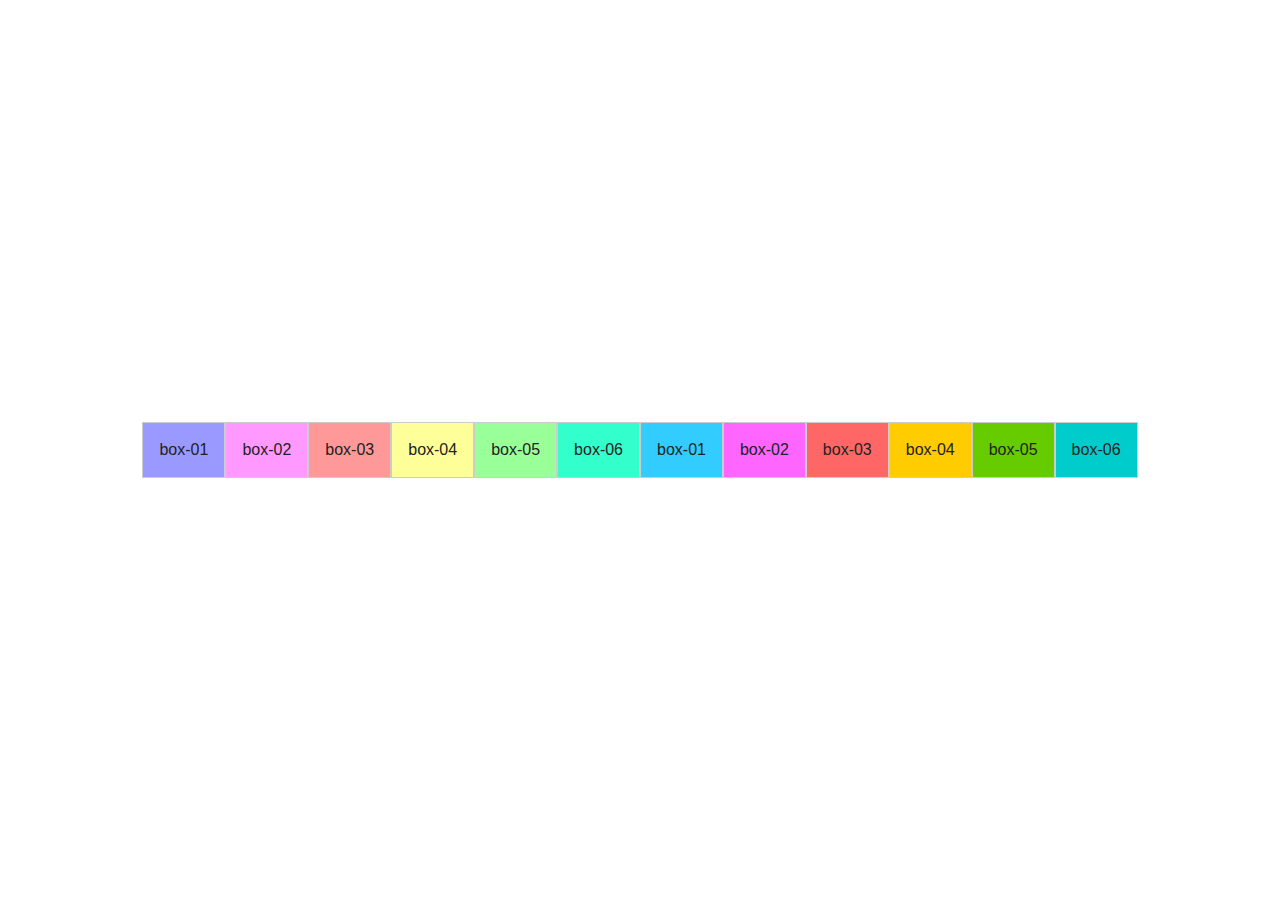
<file: CSSGrid Wrong/tabs/index.html>
<!doctype html>
<html class="no-js" lang="">
    <head>
        <meta charset="utf-8">
        <meta http-equiv="X-UA-Compatible" content="IE=edge,chrome=1">
        <title>flexbox playground</title>
        <meta name="description" content="">
        <meta name="viewport" content="width=device-width, initial-scale=1">

        <link rel="stylesheet" href="css/normalize.min.css">
        <link rel="stylesheet" href="css/main.css">

    </head>
    <body>
        <div class="container">
            <div class="box">box-01</div>
            <div class="box">box-02</div>
            <div class="box">box-03</div>
            <div class="box">box-04</div>
            <div class="box">box-05</div>
            <div class="box">box-06</div>
            <div class="box">box-01</div>
            <div class="box">box-02</div>
            <div class="box">box-03</div>
            <div class="box">box-04</div>
            <div class="box">box-05</div>
            <div class="box">box-06</div>
        </div>
        
    </body>
</html>
</file>
<file: CSSGrid Wrong/tabs/css/main.css>
/*! HTML5 Boilerplate v5.0 | MIT License | http://h5bp.com/ */

html {
    color: #222;
    font-size: 1em;
    line-height: 1.4;
}

::-moz-selection {
    background: #b3d4fc;
    text-shadow: none;
}

::selection {
    background: #b3d4fc;
    text-shadow: none;
}

hr {
    display: block;
    height: 1px;
    border: 0;
    border-top: 1px solid #ccc;
    margin: 1em 0;
    padding: 0;
}

audio,
canvas,
iframe,
img,
svg,
video {
    vertical-align: middle;
}

fieldset {
    border: 0;
    margin: 0;
    padding: 0;
}

textarea {
    resize: vertical;
}

.browserupgrade {
    margin: 0.2em 0;
    background: #ccc;
    color: #000;
    padding: 0.2em 0;
}


/* ==========================================================================
   Author's custom styles
   ========================================================================== */

html {
    height: 100%;
}

body {
    height: 100%;
}

.container {
    /*width: 400px;*/
    height: 100%;
    display: flex;
    flex-direction: row;
    flex-wrap: wrap;
    
    justify-content: center;
    align-items: center;
    align-content: center;
    
    outline: 1px solid #ccc;
}

.box {
    background-color: cadetblue;
    padding: 1rem;
    border: 1px solid #ccc;
    flex-basis: auto;
}

.box:nth-child(1) {
    background-color: #9999ff;
}

.box:nth-child(2) {
    background-color: #ff99ff;
}

.box:nth-child(3) {
    background-color: #ff9999;
}

.box:nth-child(4) {
    background-color: #ffff99;
}

.box:nth-child(5) {
    background-color: #99ff99;
}

.box:nth-child(6) {
    background-color: #33ffcc;
}

.box:nth-child(7) {
    background-color: #33ccff;
}

.box:nth-child(8) {
    background-color: #ff66ff;
}

.box:nth-child(9) {
    background-color: #ff6666;
}

.box:nth-child(10) {
    background-color: #ffcc00;
}

.box:nth-child(11) {
    background-color: #66cc00;
}

.box:nth-child(12) {
    background-color: #00cccc;
}


.big-text {
    font-size: 50px;
}







/* ==========================================================================
   Media Queries
   ========================================================================== */

@media only screen and (min-width: 35em) {

}

@media print,
       (-o-min-device-pixel-ratio: 5/4),
       (-webkit-min-device-pixel-ratio: 1.25),
       (min-resolution: 120dpi) {

}

/* ==========================================================================
   Helper classes
   ========================================================================== */

.hidden {
    display: none !important;
    visibility: hidden;
}

.visuallyhidden {
    border: 0;
    clip: rect(0 0 0 0);
    height: 1px;
    margin: -1px;
    overflow: hidden;
    padding: 0;
    position: absolute;
    width: 1px;
}

.visuallyhidden.focusable:active,
.visuallyhidden.focusable:focus {
    clip: auto;
    height: auto;
    margin: 0;
    overflow: visible;
    position: static;
    width: auto;
}

.invisible {
    visibility: hidden;
}

.clearfix:before,
.clearfix:after {
    content: " ";
    display: table;
}

.clearfix:after {
    clear: both;
}

.clearfix {
    *zoom: 1;
}

/* ==========================================================================
   Print styles
   ========================================================================== */

@media print {
    *,
    *:before,
    *:after {
        background: transparent !important;
        color: #000 !important;
        box-shadow: none !important;
        text-shadow: none !important;
    }

    a,
    a:visited {
        text-decoration: underline;
    }

    a[href]:after {
        content: " (" attr(href) ")";
    }

    abbr[title]:after {
        content: " (" attr(title) ")";
    }

    a[href^="#"]:after,
    a[href^="javascript:"]:after {
        content: "";
    }

    pre,
    blockquote {
        border: 1px solid #999;
        page-break-inside: avoid;
    }

    thead {
        display: table-header-group;
    }

    tr,
    img {
        page-break-inside: avoid;
    }

    img {
        max-width: 100% !important;
    }

    p,
    h2,
    h3 {
        orphans: 3;
        widows: 3;
    }

    h2,
    h3 {
        page-break-after: avoid;
    }
}
</file>
